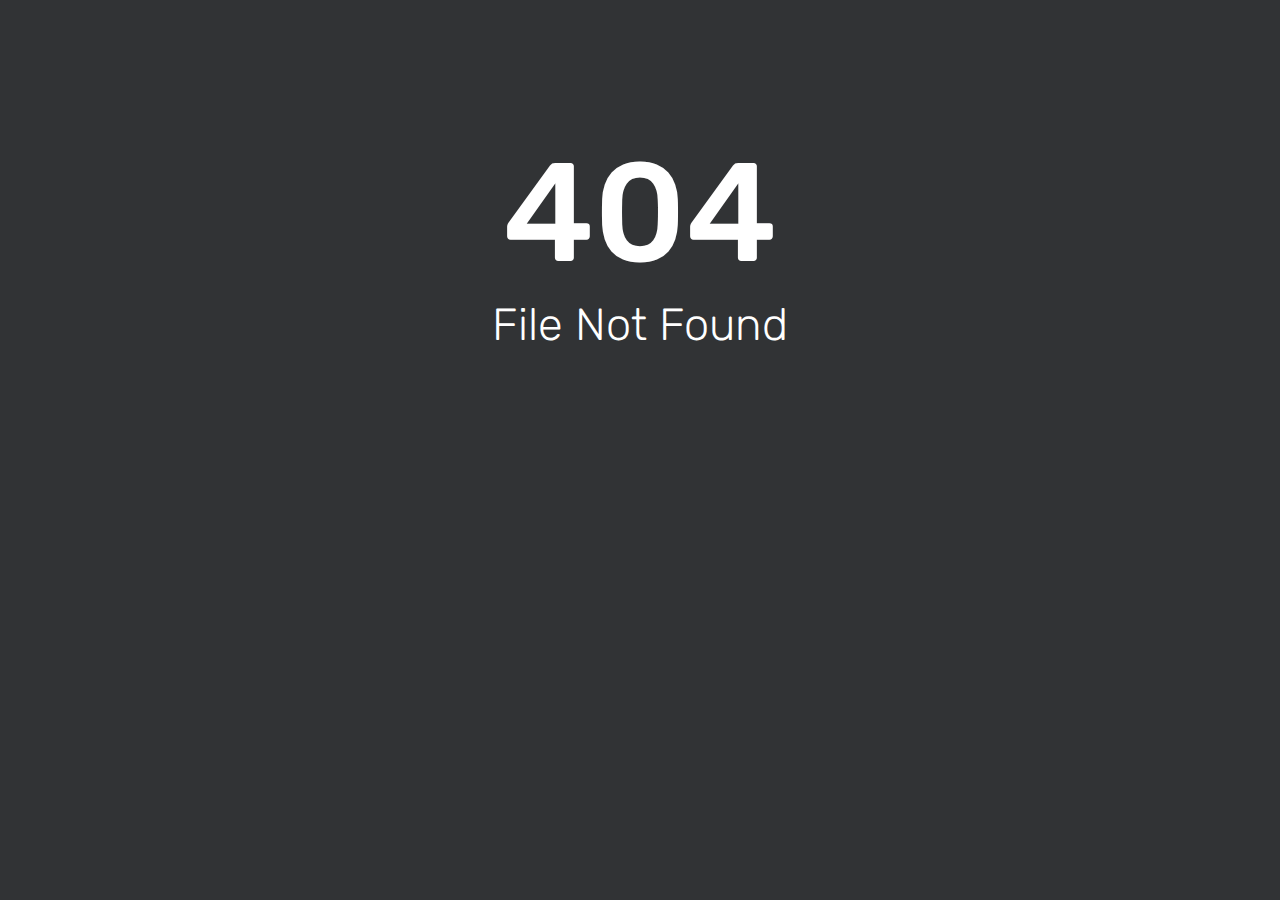
<file: css/font/ytp-regular.html>
<html><head><title>404 - File Not Found</title><link href='//fonts.bunny.net/css?family=Rubik:300,400,500' rel='stylesheet' type='text/css'><style>html, body { width: 100%; margin: 0; padding: 0; text-align: center; font-family: 'Rubik'; background-repeat: no-repeat; background-position: bottom center; background-size: cover; color: white; height: 100%; background-color: #313335; } h1 {margin-bottom: 0px;font-weight: bold;font-size: 140px;font-weight: 500;padding-top: 130px;margin-bottom: -35px;}h2 {font-size: 45px;color: white; font-weight: 200;}</style></head><body><div id='content'><h1 style='margin-bottom: -35px;'>404</h1><h2>File Not Found</h2></div></body></html>
</file>
